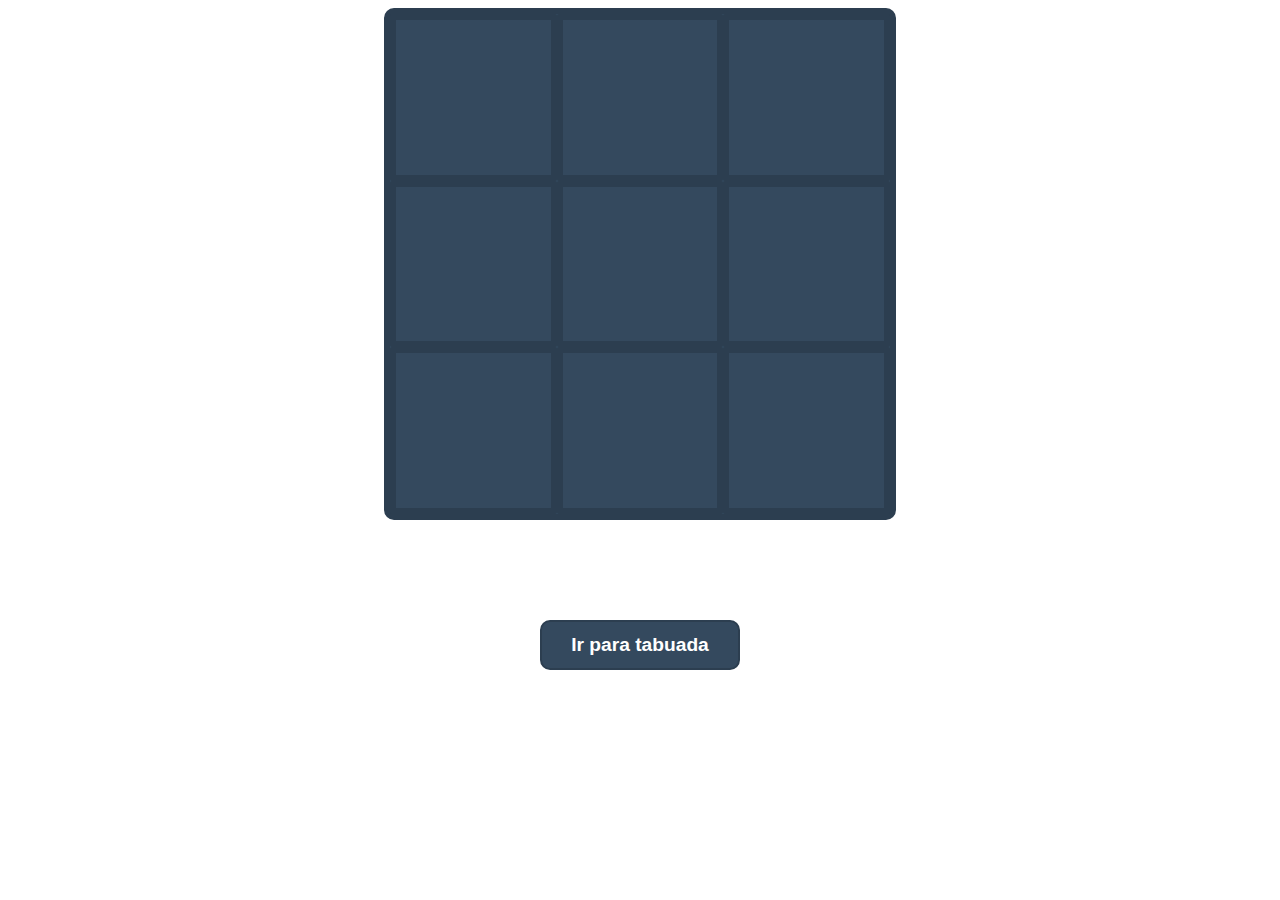
<file: index.html>
<!DOCTYPE html>
<html lang="pt-BR">
<head>
    <meta charset="UTF-8">
    <meta name="viewport" content="width=device-width, initial-scale=1.0">
    <title>Jogo da Velha</title>
    <link rel="stylesheet" href="css/style.css">
</head>
<body>
    <div class="game"></div>

    <button><a href="tabuada.html">Ir para tabuada</a></button>

    <script src="js/tic-tac-toe.js"></script>
    <script>
        tic_tac_toe.init( document.querySelector('.game') );
        tic_tac_toe.start();
    </script>
</body>
</html>
</file>
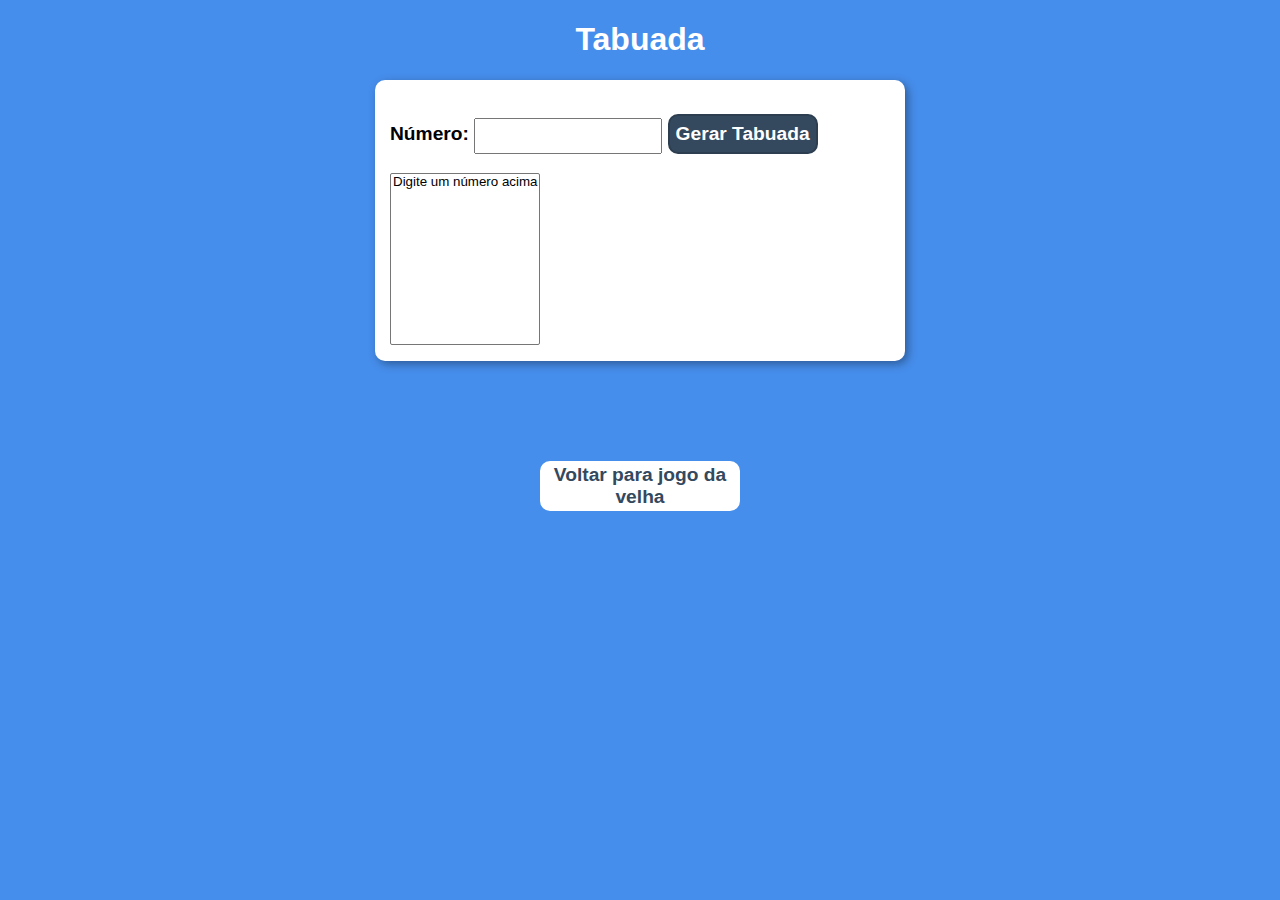
<file: tabuada.html>
<!DOCTYPE html>
<html lang="pt-BR">
<head>
    <meta charset="UTF-8">
    <meta name="viewport" content="width=device-width, initial-scale=1.0">
    <title>Tabuada</title>
    <link rel="stylesheet" href="css/tabuada.css">
</head>
<body>
    <header>
        <h1>Tabuada</h1>
    </header>
    <section>
        <div>
            <p>Número: <input type="number" name="num" id="txtn">
            <input type="button" id="button" value="Gerar Tabuada" onclick="tabuada()"></p>
        </div>
        <div>
            <select name="tabuada" id="seltab" size="10">
                <option>Digite um número acima</option>
            </select>

        </div>
    </section>
    <footer>
        <button>
        <a href="index.html">
        Voltar para jogo da velha</a></button>
    </footer>
    <script src="js/tabuada.js"></script>

</body>
</html>
</file>
<file: css/style.css>
.game{
    width: 500px;
    height: 500px;
    margin: 0 auto;
    background: #34495e;
    color: #fff;
    border: 6px solid #2c3e50;
    border-radius: 10px;
    display: grid;
    grid-template: repeat(3, 1fr) / repeat(3, 1fr);
}

.game > div{
    border: 6px solid #2c3e50;
    border-radius: 2px;
    font-family: Helvetica;
    font-weight: bold;
    font-size: 4em;
    display: flex;
    justify-content: center;
    align-items: center;

}
a{
    text-decoration: none;
    list-style:none;
    color: #fff;
}

button{
    margin: 0 auto;
    margin-top: 100px;
    width: 200px;
    height: 50px;
    background: #34495e;
    color: #fff;
    border: 2px solid #2c3e50;
    font-family: Helvetica;
    font-weight: bold;
    border-radius: 10px;
    font-size: 1.2rem;
    display: flex;
    justify-content: center;
    align-items: center;
    cursor: pointer;

}
</file>
<file: css/tabuada.css>
body{
    background-color:rgb(70, 142, 236);
    font-family: Helvetica;
    font-weight: bold;
}

header{
    color: #fff;
    text-align: center;
}

section{
    background: #fff;
    border-radius: 10px;
    padding: 15px;
    width: 500px;
    margin: auto;
    box-shadow: 3px 3px 10px rgba(0, 0, 0, 0.363);
}
p{
    font-family: Helvetica;
    font-weight: bold;
    font-size: 1.2rem;
}

#txtn{
    width: 180px;
    height: 30px;
}

#button{
    width: 150px;
    height: 40px;
    background: #34495e;
    color: #fff;
    border: 2px solid #2c3e50;
    font-family: Helvetica;
    font-weight: bold;
    border-radius: 10px;
    font-size: 1.2rem;
   
    
}
a{
    text-decoration: none;
    list-style:none;
    color: #34495e;
}

button{
    margin: 0 auto;
    margin-top: 100px;
    width: 200px;
    height: 50px;
    background: #fff;
    color: #34495e;
    border: 2px solid #fff;
    font-family: Helvetica;
    font-weight: bold;
    border-radius: 10px;
    font-size: 1.2rem;
    display: flex;
    justify-content: center;
    align-items: center;
    cursor: pointer;

}
</file>
